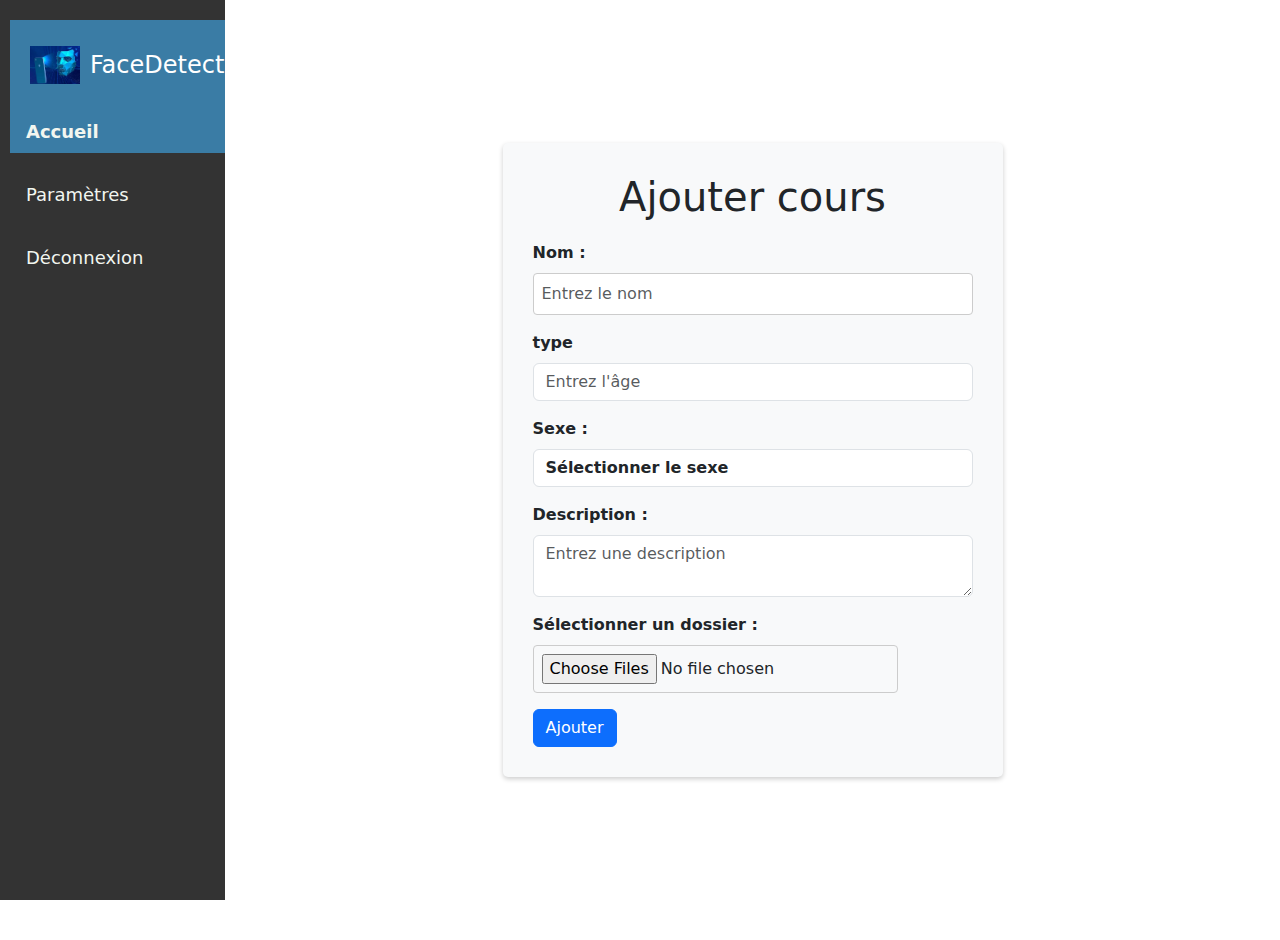
<file: sssss/add_person.html>
<!DOCTYPE html>
<html lang="fr">

<head>
    <meta charset="UTF-8">
    <meta name="viewport" content="width=device-width, initial-scale=1.0">
    <title>Ajouter une Personne</title>
    <link rel="stylesheet" type="text/css" href="css/style1.css">
    <link href="https://fonts.googleapis.com/css?family=Poppins:600&display=swap" rel="stylesheet">
    <link rel="stylesheet" href="https://cdnjs.cloudflare.com/ajax/libs/font-awesome/5.15.3/css/all.min.css">
    <link rel="stylesheet" href="https://cdnjs.cloudflare.com/ajax/libs/twitter-bootstrap/5.0.2/css/bootstrap.min.css">
    <style>
        .centered-form {
            display: flex;
            justify-content: center;
            align-items: center;
            height: 100vh;
        }

        .menu {
            background-color: #333;
            padding: 10px 0;
            color: #fff;
        }

        .menu .header {
            display: flex;
            align-items: center;
            justify-content: center;
        }

        .menu img {
            width: 50px;
            margin-right: 10px;
        }

        .menu h1 {
            font-size: 24px;
            margin: 0;
        }

        .menu ul {
            list-style: none;
            padding: 0;
            margin: 0;
        }

        .menu .nav-item {
            position: relative;
        }

        .menu .submenu {
            display: none;
            position: absolute;
            top: 100%;
            left: 0;
            background-color: #444;
            padding: 10px 0;
        }

        .menu .nav-item:hover .submenu {
            display: block;
        }

        .menu .submenu li {
            padding: 10px;
        }

        .menu .submenu li a {
            color: #fff;
            text-decoration: none;
        }

        .menu .submenu li a:hover {
            background-color: #555;
        }

        .centered-form h1 {
            margin-bottom: 20px;
        }

        .centered-form form {
            width: 100%;
            max-width: 500px;
            background-color: #f8f9fa;
            padding: 30px;
            border-radius: 5px;
            box-shadow: 0 2px 5px rgba(0, 0, 0, 0.2);
        }

        .centered-form .form-control {
            margin-bottom: 15px;
        }
    </style>
</head>

<body>

    <div class="menu">
        <ul class="nav">
            <li class="nav-item active">
                <div class="header">
                    <img src="img/logo.png" alt="Logo">
                    <h1>FaceDetect</h1>
                </div>
                <a class="nav-link" href="page_reussie.php">Accueil</a>
                <ul class="submenu">
                    <li><a href="today.php">Aujourd'hui</a></li>
                    <li><a href="heir.php">Hier</a></li>
                    <li><a href="affichage_detections.php">Rechercher une date</a></li>
                </ul>
            </li>
            <li class="nav-item">
                <a class="nav-link" href="#">Paramètres</a>
                <ul class="submenu">
                    <li><a href="add_person.html">Ajouter une personne</a></li>
                    <li><a href="delet_person.html">Supprimer une personne</a></li>
                    <li><a href="personne.php">Liste des personnes</a></li>
                    <li><a href="add_user.html">Ajouter un utilisateur</a></li>
                    <li><a href="delet_user.html">Supprimer un utilisateur</a></li>
                    <li><a href="modi_user.php">Modifier un utilisateur</a></li>
                    <li><a href="modif_password.html">Changer mot de passe</a></li>
                </ul>
            </li>
            <li class="nav-item"><a class="nav-link" href="index.html">Déconnexion</a></li>
        </ul>
    </div>
    
    <div class="content">
        <div class="centered-form">
            <form action="add_person.php" method="POST" enctype="multipart/form-data" class="rech">
                <h1 class="text-center">Ajouter cours</h1>
                <div class="mb-3">
                    <label for="nom" class="form-label">Nom :</label>
                    <input type="text" name="nom" id="nom" class="form-control" placeholder="Entrez le nom" required>
                </div>
                <div class="mb-3">
                    <label for="age" class="form-label">type</label>
                    <input type="number" name="age" id="age" class="form-control" placeholder="Entrez l'âge" required>
                </div>
                <div class="mb-3">
                    <label for="sexe" class="form-label">Sexe :</label>
                    <select name="sexe" id="sexe" class="form-control" required>
                        <option value="">Sélectionner le sexe</option>
                        <option value="Homme">Homme</option>
                        <option value="Femme">Femme</option>
                    </select>
                </div>
                <div class="mb-3">
                    <label for="description" class="form-label">Description :</label>
                    <textarea name="description" id="description" class="form-control" placeholder="Entrez une description" required></textarea>
                </div>
                <div class="mb-3">
                    <label for="dossier" class="form-label">Sélectionner un dossier :</label>
                    <input type="file" name="dossier" id="dossier" class="form-control-file" webkitdirectory directory multiple required>
                </div>
                <button type="submit" class="btn btn-primary">Ajouter</button>
            </form>
        </div>
    </div>
    
    <script src="https://cdnjs.cloudflare.com/ajax/libs/twitter-bootstrap/5.0.2/js/bootstrap.bundle.min.js"></script>
    <script>
        // JavaScript pour rendre le menu dynamique
        window.addEventListener('DOMContentLoaded', (event) => {
            const menuItems = document.querySelectorAll('.menu ul li');
            menuItems.forEach(item => {
                item.addEventListener('click', () => {
                    menuItems.forEach(i => i.classList.remove('active'));
                    item.classList.add('active');
                });
            });
        });
    </script>
</body>

</html>
</file>
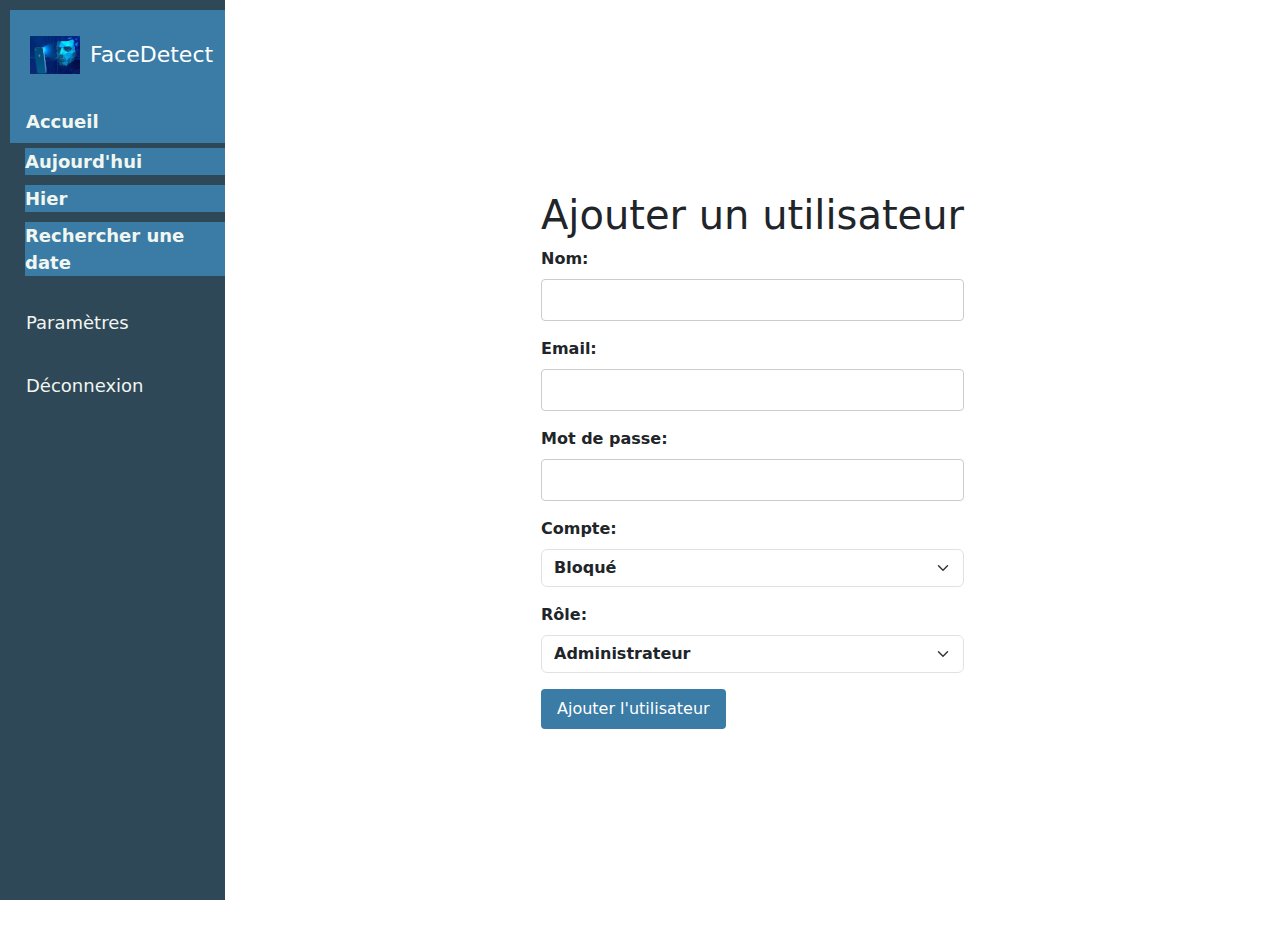
<file: sssss/add_user.html>
<!DOCTYPE html>
<html lang="en">

<head>
    <meta charset="UTF-8">
    <title>ajouter_utilisateur</title>

    <link rel="stylesheet" type="text/css" href="css/style1.css">
    <link href="https://fonts.googleapis.com/css?family=Poppins:600&display=swap" rel="stylesheet">
    <link rel="stylesheet" href="https://cdnjs.cloudflare.com/ajax/libs/font-awesome/5.15.3/css/all.min.css">
    <link rel="stylesheet" href="https://cdnjs.cloudflare.com/ajax/libs/twitter-bootstrap/5.0.2/css/bootstrap.min.css">
    
    <style>
        /* Vos styles CSS personnalisés peuvent être ajoutés ici */
        .centered-form {
            display: flex;
            justify-content: center;
            align-items: center;
            height: 100vh;
        }
        
        .custom-button {
            background-color: #40536b; 
        }
    </style>
    
    <script>
        // JavaScript pour rendre le menu dynamique
        window.addEventListener('DOMContentLoaded', (event) => {
            const menuItems = document.querySelectorAll('.menu ul li');
            menuItems.forEach(item => {
                item.addEventListener('click', () => {
                    menuItems.forEach(i => i.classList.remove('active'));
                    item.classList.add('active');
                });
            });
        });
    </script>
</head>

<body>

    <div class="menu">
        <ul class="nav">
            <li class="nav-item active">
                <div class="header">
                    <img src="img/logo.png" alt="Logo">
                    <h1>FaceDetect</h1>
                </div>
                <a class="nav-link" href="page_reussie.php">Accueil</a>
                <ul class="submenu">
                    <li><a href="today.php">Aujourd'hui</a></li>
                    <li><a href="heir.php">Hier</a></li>
                    <li><a href="affichage_detections.php">Rechercher une date</a></li>
                </ul>
            </li>
           
            <li class="nav-item">
                <a class="nav-link" href="#">Paramètres</a>
                <ul class="submenu">
                    <li><a href="add_person.html">Ajouter une personne</a></li>
                    <li><a href="delet_person.html">Supprimer une personne</a></li>
                    <li><a href="personne.php">Liste des personnes</a></li>
                    <li><a href="add_user.html">Ajouter un utilisateur</a></li>
                    <li><a href="delet_user.html">Supprimer un utilisateur</a></li>
                    <li><a href="modi_user.php">Modifier un utilisateur</a></li>
                    <li><a href="modif_password.html">Changer mot de passe</a></li>
                </ul>
            </li>
            <li class="nav-item"><a class="nav-link" href="index.html">Déconnexion</a></li>
        </ul>
    </div>
    
    <div class="content">
        <div class="centered-form">
            <form action="ajouter_utilisateur.php" method="POST" class="rech">
                <h1 class="text-center">Ajouter un utilisateur</h1>

                <div class="mb-3">
                    <label for="name" class="form-label">Nom:</label>
                    <input type="text" id="name" name="name" class="form-control" required>
                </div>
                <div class="mb-3">
                    <label for="email" class="form-label">Email:</label>
                    <input type="email" id="email" name="email" class="form-control" required>
                </div>
                <div class="mb-3">
                    <label for="password" class="form-label">Mot de passe:</label>
                    <input type="password" id="password" name="password" class="form-control" required>
                </div>
                <div class="mb-3">
                    <label for="compte" class="form-label">Compte:</label>
                    <select id="compte" name="compte" class="form-select" required>
                        <option value="bloque">Bloqué</option>
                        <option value="debloque">Débloqué</option>
                        <!-- Ajoutez d'autres options de compte si nécessaire -->
                    </select>
                </div>
                <div class="mb-3">
                    <label for="role" class="form-label">Rôle:</label>
                    <select id="role" name="role" class="form-select" required>
                        <option value="administrateur">Administrateur</option>
                        <option value="utilisateur">Utilisateur</option>
                        <!-- Ajoutez d'autres options de rôle si nécessaire -->
                    </select>
                </div>
                <input type="submit" value="Ajouter l'utilisateur">
                
            </form>
        </div>
    </div>
    
    <script src="https://cdnjs.cloudflare.com/ajax/libs/twitter-bootstrap/5.0.2/js/bootstrap.bundle.min.js"></script>
</body>

</html>
</file>
<file: sssss/css/style1.css>
/* Styles pour l'en-tête */
.header {
  background-color: #3a7ca5; /* Deep sky blue */
  padding: 20px;
  display: flex;
  align-items: center;
}

.header img {
  width: 50px;
  height: 50px;
  margin-right: 10px;
  object-fit: contain;
}

.header h1 {
  margin: 0;
  font-size: 22px;
  color: #ffffff; /* White */
}

/* Styles pour le menu */
.menu {
  background-color: #2f4858; /* Dark blue-gray */
  width: 225px;
  height: 100vh;
  position: fixed;
  top: 0;
  left: 0;
  overflow-y: auto;
  font-size: large;
}

.menu ul {
  list-style-type: none;
  padding: 0;
  margin: 0;
}

.menu ul li {
  padding: 10px;
}

.menu ul li a {
  text-decoration: none;
  color: #f2f6f0; /* Light gray */
  display: block;
  transition: 0.3s;
}

.menu ul li a:hover {
  background-color: #3a7ca5; /* Deep sky blue */
}

.menu ul li.active a {
  background-color: #3a7ca5; /* Deep sky blue */
  font-weight: bold;
}

.menu .submenu {
  display: none;
  margin-left: 10px;
}

.menu .submenu li {
  padding: 5px;
}

.menu ul li:hover .submenu {
  display: block;
}

/* Styles pour le contenu */
.content {
  margin-left: 225px;
  padding: 20px;
}

/* Styles pour la table */
table {
  border-collapse: collapse;
  width: 100%;
}

th,
td {
  padding: 8px;
  text-align: left;
  border-bottom: 1px solid #ddd;
}

th {
  background-color: #2f4858; /* Dark blue-gray */
  color: #ffffff; /* White */
}

tr:hover {
  background-color: #f0f0f0; /* Light gray */
}

/* Styles pour le formulaire de recherche */
.rech {
  margin-bottom: 20px;
}

.rech label {
  font-weight: bold;
}
.rech select {
  font-weight: bold;
}

.rech option {
  font-weight: bold;
}

.rech input[type="text"] {
  padding: 8px;
  border: 1px solid #ccc;
  border-radius: 4px;
}
.rech input[type="email"] {
  padding: 8px;
  border: 1px solid #ccc;
  border-radius: 4px;
}
.rech input[type="password"] {
  padding: 8px;
  border: 1px solid #ccc;
  border-radius: 4px;
}
.rech input[type="file"] {
  padding: 8px;
  border: 1px solid #ccc;
  border-radius: 4px;
}

.rech input[type="date"] {
  padding: 8px;
  border: 1px solid #ccc;
  border-radius: 4px;
}

.rech input[type="submit"] {
  padding: 8px 16px;
  background-color: #3a7ca5; /* Deep sky blue */
  color: white;
  border: none;
  border-radius: 4px;
  cursor: pointer;
}

.rech input[type="submit"]:hover {
  background-color: #2f4858; /* Dark blue-gray */
}
</file>
